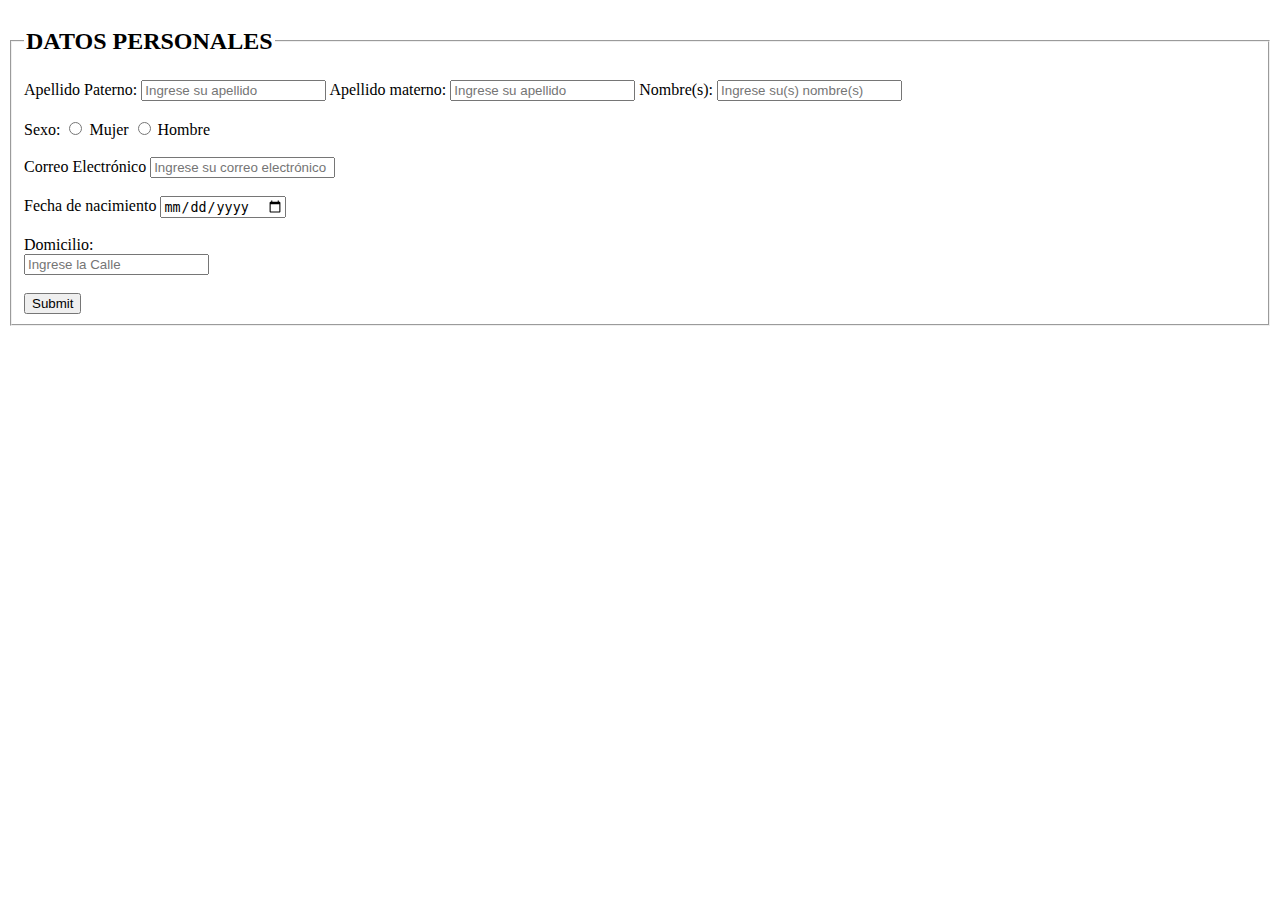
<file: Pagina_Web/index.html>
<!DOCTYPE html>
<html lang="es">
    <head>
        <link rel="preconnect" href="https://fonts.googleapis.com">
        <link rel="preconnect" href="https://fonts.gstatic.com" crossorigin>
        <link href="https://fonts.googleapis.com/css2?family=Open+Sans:wght@300&display=swap" rel="stylesheet">
        <title>Formulario</title>
    </head>
    <body>
        <form action="conectionPHP.php" method="post">
            <fieldset>
                <legend class="titulo"> <h2> DATOS PERSONALES </h2> </legend>
                <section>
                    <label for="aplellidoP"> Apellido Paterno: </label>
                    <input type="text" name="apellidoP" placeholder="Ingrese su apellido"/>
                    <label for="apellidoM"> Apellido materno: </label>
                    <input type="text" name="apellidoM" placeholder="Ingrese su apellido"/>
                    <label for="nombres"> Nombre(s): </label>
                    <input type="text" name="nombres" placeholder="Ingrese su(s) nombre(s)"/>
                    <br><br>
                    <label for="sexo"> Sexo: </label>
                    <input type="radio" name="sexo" value="1"/> Mujer
                    <input type="radio" name="sexo" value="2"/> Hombre
                    <br><br>
                    <label for="email">Correo Electrónico</label>
                    <input type="email" name="correo" placeholder="Ingrese su correo electrónico">
                    <br><br>
                    <label for="fechaNac"> Fecha de nacimiento </label>
                    <input type="date" name="fechaNac"/>
                    <br><br>
                    <label for="domi"> Domicilio: </label><br>
                    <input type="textarea" name="domi" placeholder="Ingrese la Calle"/>
                    <br><br>
                </section>
                <div>
                    <input class="boton" type="submit" name="Enviar"/>
                </div>
            </fieldset>
        </form>
    </body>
</html>
</file>
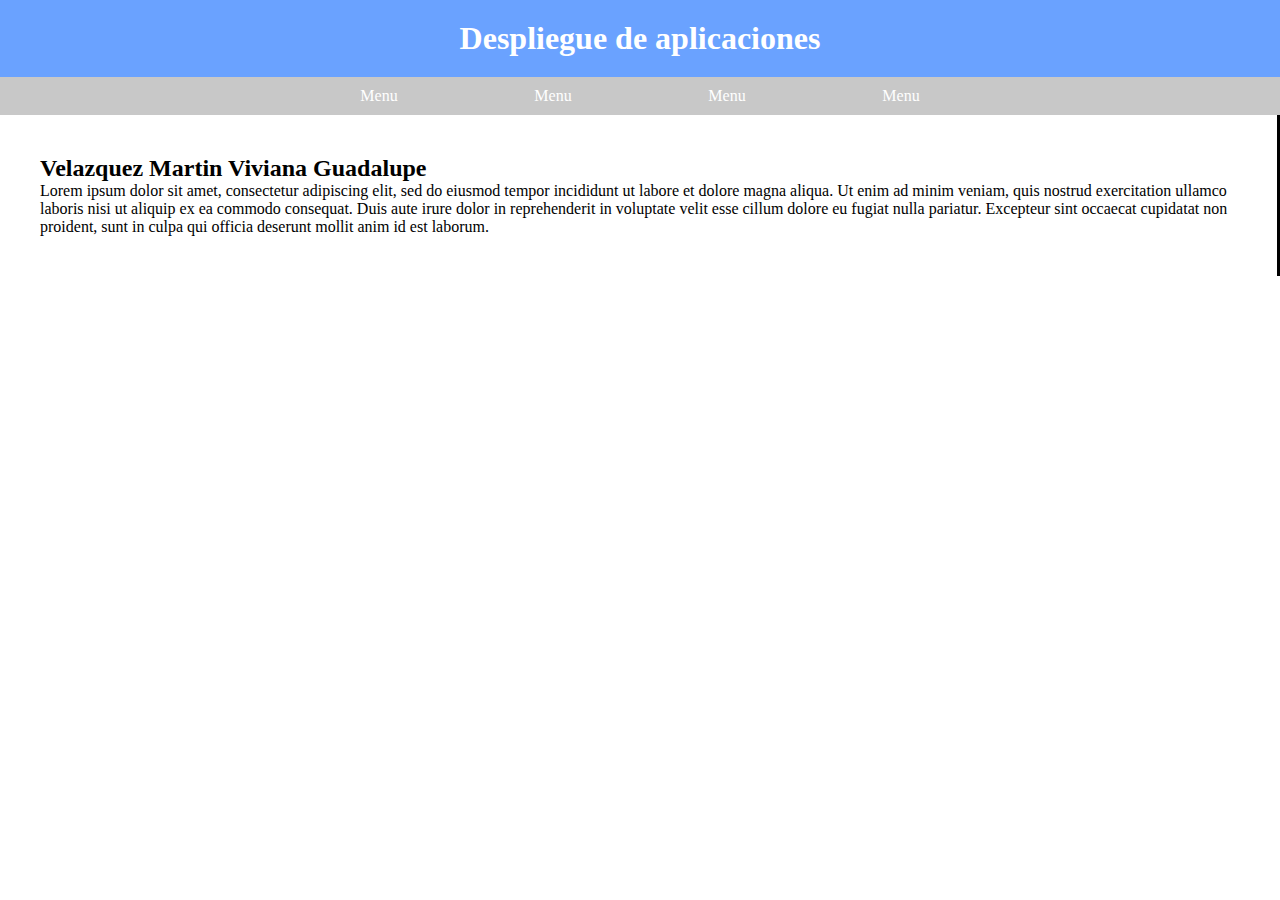
<file: Pagina_Web/portal.html>
<!DOCTYPE html>
<html lang="en">
<head>
    <meta charset="UTF-8">
    <meta name="viewport" content="width=device-width, initial-scale=1.0">
    <link rel="stylesheet" type="text/css" href="style.css">
    <title>Portal</title>
</head>
<body>
    <h1>Despliegue de aplicaciones</h1>
    <nav>
        <ul>
            <li><a href=""> Menu </a></li>
            <li><a href=""> Menu </a></li>
            <li><a href=""> Menu </a></li>
            <li><a href=""> Menu </a></li>
        </ul>
    </nav>
    <div class="contenido">
        <div class="articulos">
            <div class="secciones">
                <div>
                    <h2>Velazquez Martin Viviana Guadalupe</h2>
                    <p>
                        Lorem ipsum dolor sit amet, consectetur adipiscing elit, sed do eiusmod tempor incididunt ut labore et dolore magna aliqua. Ut enim ad minim veniam, quis nostrud exercitation ullamco laboris nisi ut aliquip ex ea commodo consequat. Duis aute irure dolor in reprehenderit in voluptate velit esse cillum dolore eu fugiat nulla pariatur. Excepteur sint occaecat cupidatat non proident, sunt in culpa qui officia deserunt mollit anim id est laborum.
                    </p>
                </div>
            </div>
        </div>
    </div>
</body>
</html>
</file>
<file: Pagina_Web/style.css>
* {
    padding: 0;
    margin: 0;
}

h1 {
    text-align: center;
    background-color: #6AA2FF;
    color: white;
    padding: 20px;
}

nav ul {
    background-color: #C8C8C8;
    width: 100%;
    list-style-type: none;
    text-align: center;
}

nav li {
    display: inline-flex;
}

nav a {
    text-decoration: none;
    color: white;
    padding: 10px;
    width: 150px;
}

nav li:hover {
    background-color: black;
}

.contenido {
    display: flex;
    border-right: 3px solid black;
}

.secciones {
    display: flex;
    align-items: center;
    padding: 40px;
}
</file>
